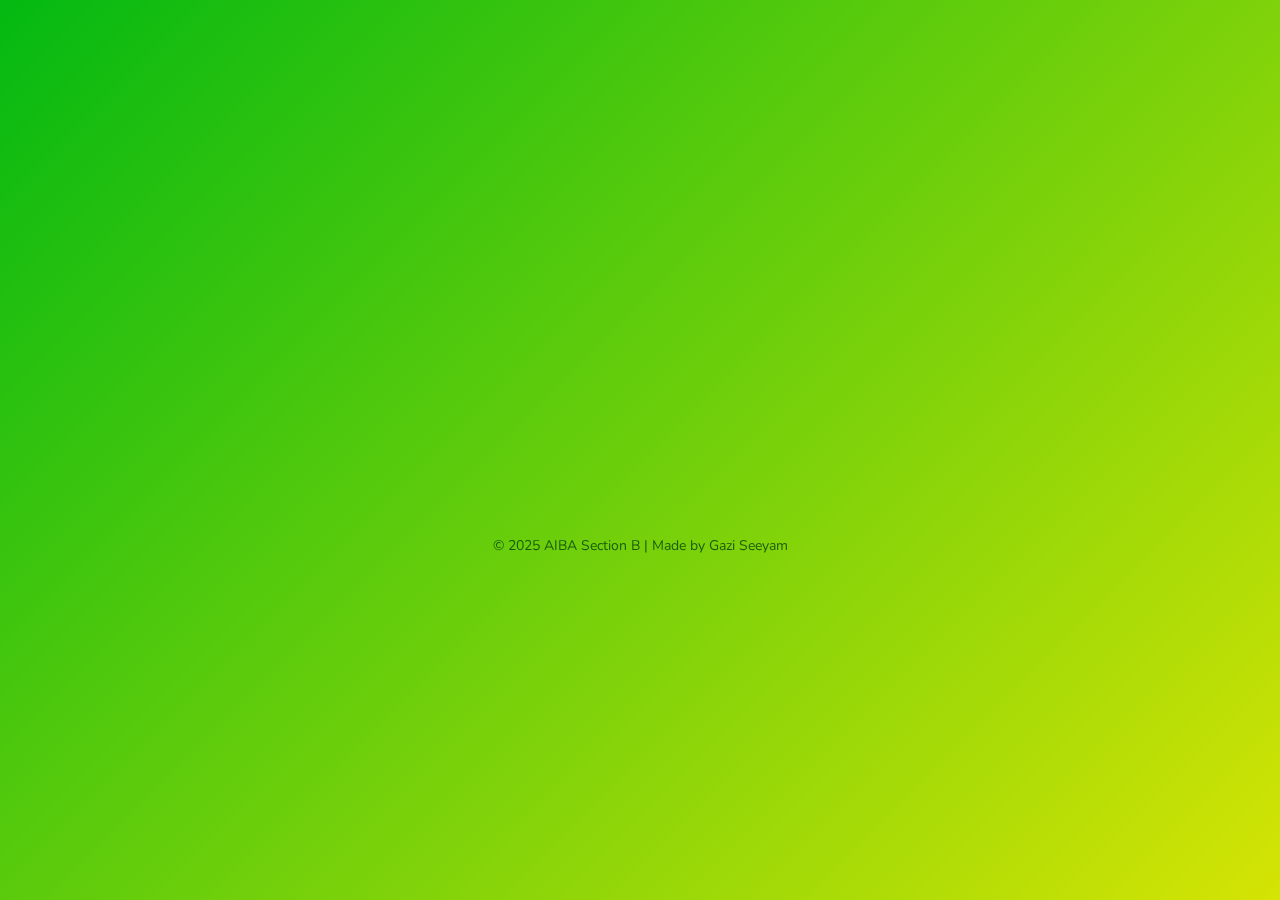
<file: announcements.html>
<!DOCTYPE html>
<html lang="en">
<head>
    <meta charset="UTF-8">
    <meta name="viewport" content="width=device-width, initial-scale=1.0">
    <title>Announcements - AIBA Section B</title>
    <link rel="stylesheet" href="styles.css">
</head>
<body>
    <div class="container">
        <section class="hero">
            <h1>Assignments</h1>
            <p>Stay updated with your latest assignments.</p>
        </section>
    </div>

    <footer>
        <p>&copy; 2025 AIBA Section B | Made by Gazi Seeyam</p>
    </footer>
</body>
</html>
</file>
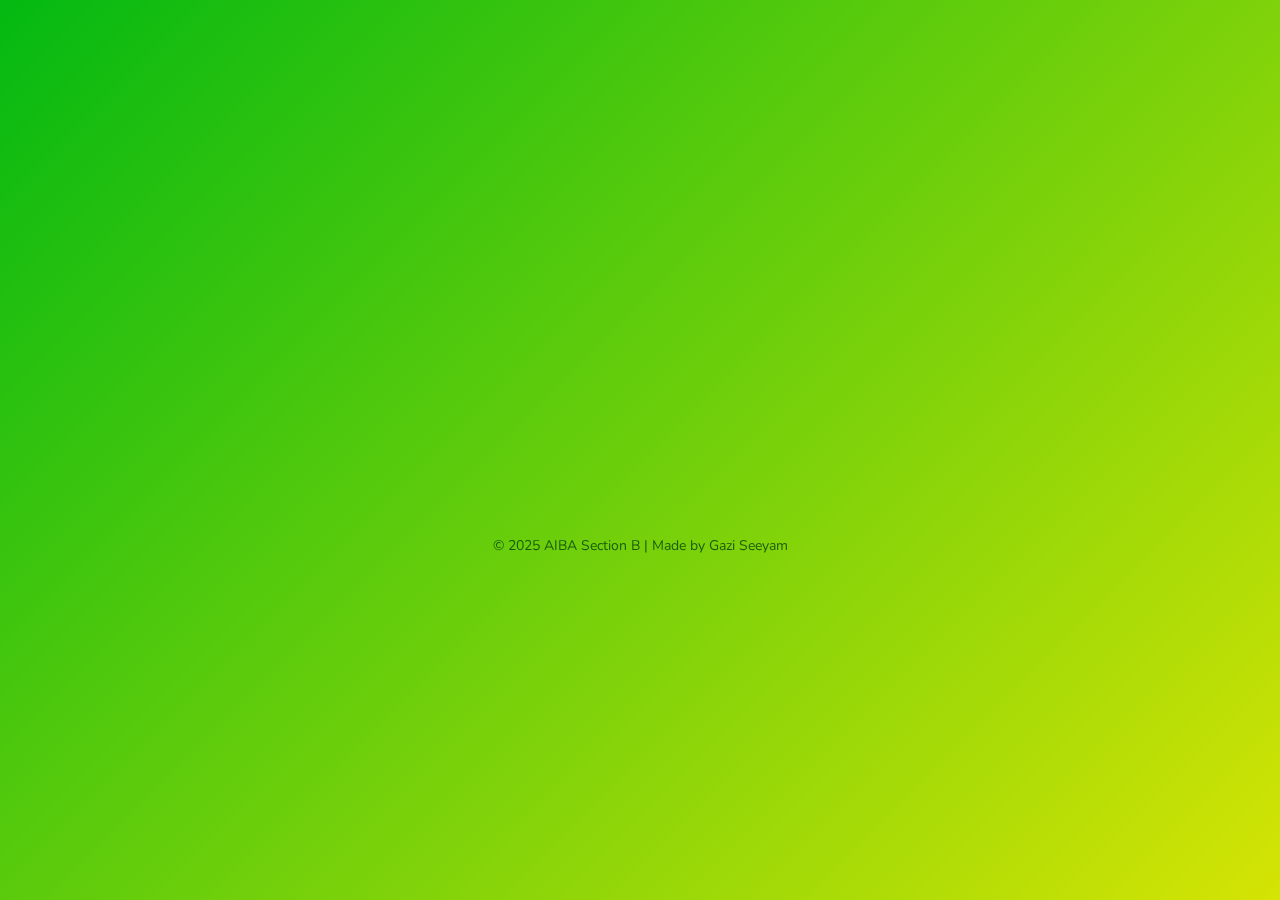
<file: quiz.html>
<!DOCTYPE html>
<html lang="en">
<head>
    <meta charset="UTF-8">
    <meta name="viewport" content="width=device-width, initial-scale=1.0">
    <title>Quiz - AIBA Section B</title>
    <link rel="stylesheet" href="styles.css">
</head>
<body>
    <div class="container">
        <section class="hero">
            <h1>Assignments</h1>
            <p>Stay updated with your latest assignments.</p>
        </section>
    </div>

    <footer>
        <p>&copy; 2025 AIBA Section B | Made by Gazi Seeyam</p>
    </footer>
</body>
</html>
</file>
<file: styles.css>
/* Import Google Fonts */
@import url('https://fonts.googleapis.com/css2?family=Nunito:wght@300;400;700&display=swap');

/* General Reset */
* {
    margin: 0;
    padding: 0;
    box-sizing: border-box;
    font-family: 'Nunito', sans-serif;
}

/* Body */
body {
    background: linear-gradient(135deg, #03b912, #d5e404); /* ✅ Smooth Green Gradient */
    color: white;
    text-align: center;
    display: flex;
    flex-direction: column;
    align-items: center;
    justify-content: center;
    min-height: 100vh;
    padding: 20px;
    animation: fadeIn 1s ease-in-out;
}

/* Hero Section */
.hero {
    background: rgba(255, 255, 255, 0.2);
    backdrop-filter: blur(10px);
    color: white;
    padding: 40px 20px;
    border-radius: 15px;
    width: 90%;
    max-width: 600px;
    box-shadow: 0px 8px 15px rgba(0, 0, 0, 0.2);
    opacity: 0;
    animation: slideIn 1s ease-in-out forwards;
}

/* Logo */
.logo {
    width: 80px; /* ✅ Adjust logo size */
    height: auto;
    margin-bottom: 15px;
}

/* Hero Heading */
.hero h1 {
    font-size: 32px;
    font-weight: bold;
}

/* Hero Subtext */
.hero p {
    font-size: 18px;
    opacity: 0.9;
}

/* Cards Section */
.cards {
    display: flex;
    flex-direction: column;
    align-items: center;
    gap: 20px;
    margin-top: 30px;
    width: 100%;
}

/* Assignment Cards */
.card {
    display: block;
    background: rgba(255, 255, 255, 0.9); /* ✅ Light Background */
    padding: 20px;
    border-radius: 12px;
    box-shadow: 0px 8px 16px rgba(0, 0, 0, 0.15);
    text-decoration: none;
    color: #034b0c;
    font-size: 18px;
    font-weight: bold;
    transition: all 0.3s ease;
    width: 90%;
    max-width: 320px;
    text-align: center;
    opacity: 0;
    transform: translateY(20px);
    animation: fadeInUp 0.8s ease-in-out forwards;
    margin: 20px auto;
}

/* Ensure Cards Have Spacing */
.card + .card {
    margin-top: 25px;
}

/* Hover Effect */
.card:hover {
    background: rgba(3, 185, 18, 0.8);
    color: white;
    transform: scale(1.05);
    box-shadow: 0px 10px 20px rgba(3, 185, 18, 0.4);
}

/* Headings in Cards */
.card h2 {
    color: #023c07;
    font-size: 20px;
    margin-bottom: 5px;
}

/* Description Text */
.card p {
    color: #034b0c;
    font-size: 16px;
    opacity: 0.85;
}

/* Footer */
footer {
    margin-top: 20px;
    font-size: 14px;
    opacity: 0.8;
    color: #023c07;
}

/* Animations */
@keyframes fadeIn {
    from { opacity: 0; }
    to { opacity: 1; }
}

@keyframes fadeInUp {
    from { opacity: 0; transform: translateY(20px); }
    to { opacity: 1; transform: translateY(0); }
}

@keyframes slideIn {
    from { opacity: 0; transform: translateY(-50px); }
    to { opacity: 1; transform: translateY(0); }
}
</file>
